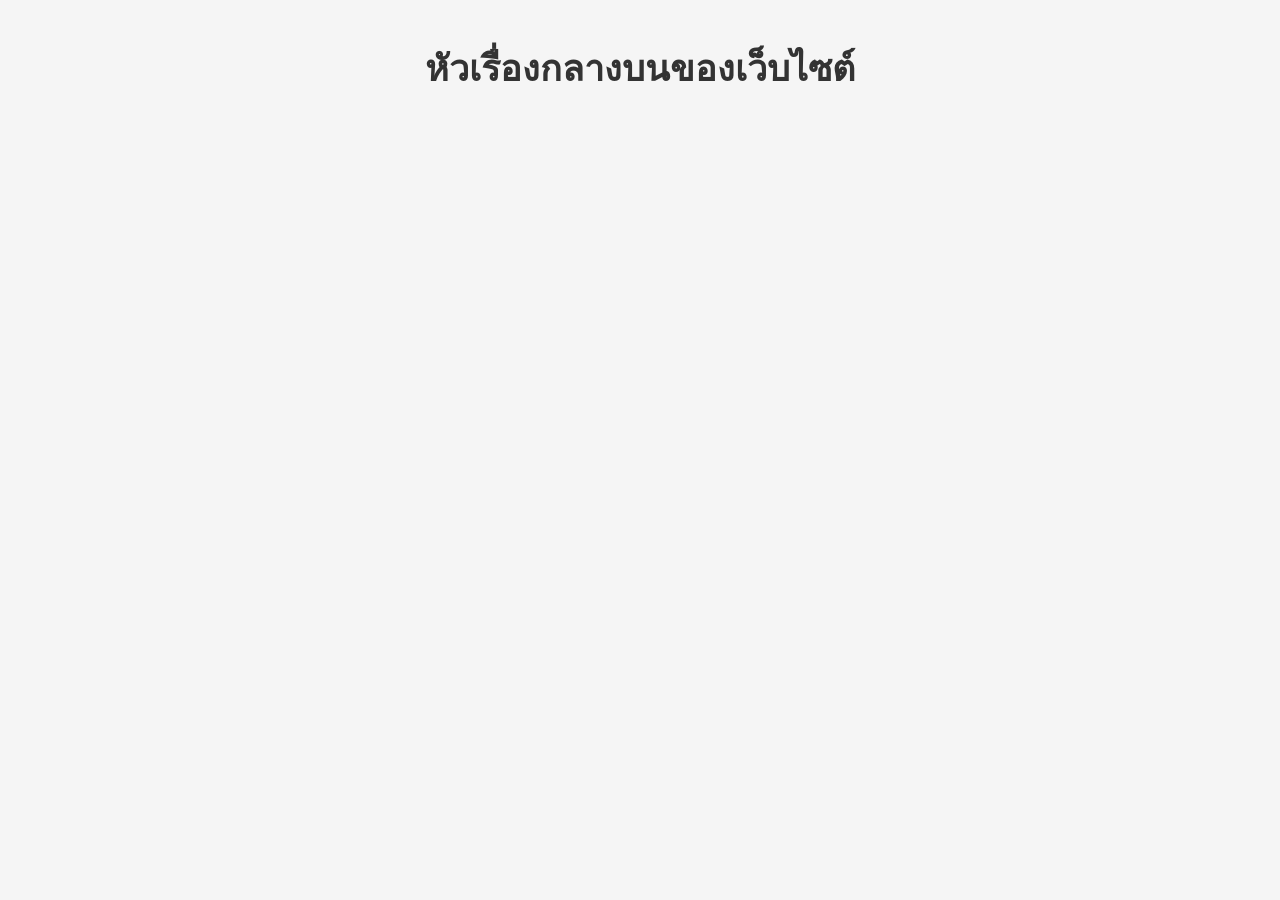
<file: html.html>
<!DOCTYPE html>
<html lang="th">
<head>
  <meta charset="UTF-8">
  <title>หัวเรื่องตรงกลาง</title>
  <style>
    body {
      margin: 0;
      padding: 0;
      height: 100vh;
      display: flex; /* จัดเนื้อหาตรงกลางแนวนอน */
      justify-content: center;  /* จัดกลางแนวนอน */
      align-items: flex-start;  /* อยู่บนสุด */
      background-color: #f5f5f5;
    }

    h1 {
      margin-top: 40px;
      font-size: 36px;
      color: #333;
    }
  </style>
</head>
<body>
  <h1>หัวเรื่องกลางบนของเว็บไซต์</h1>
</body>
</html>
</file>
